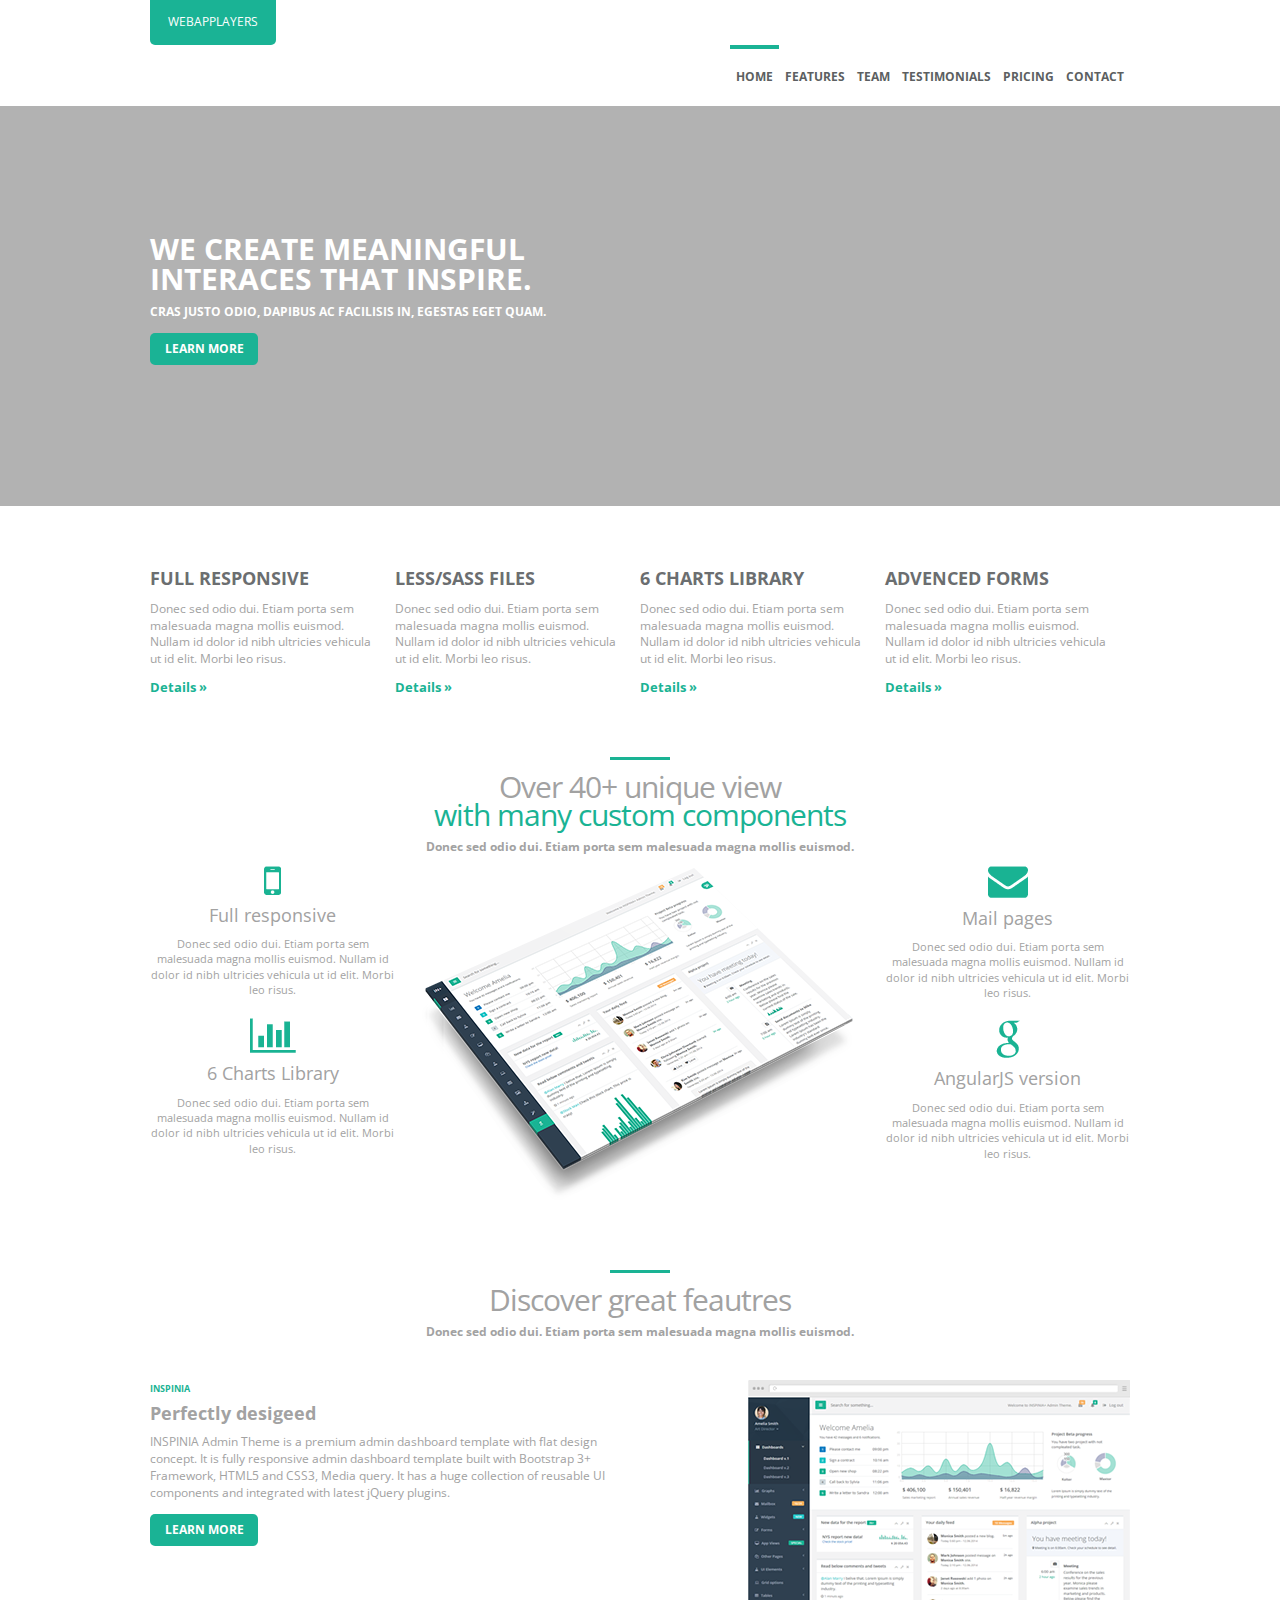
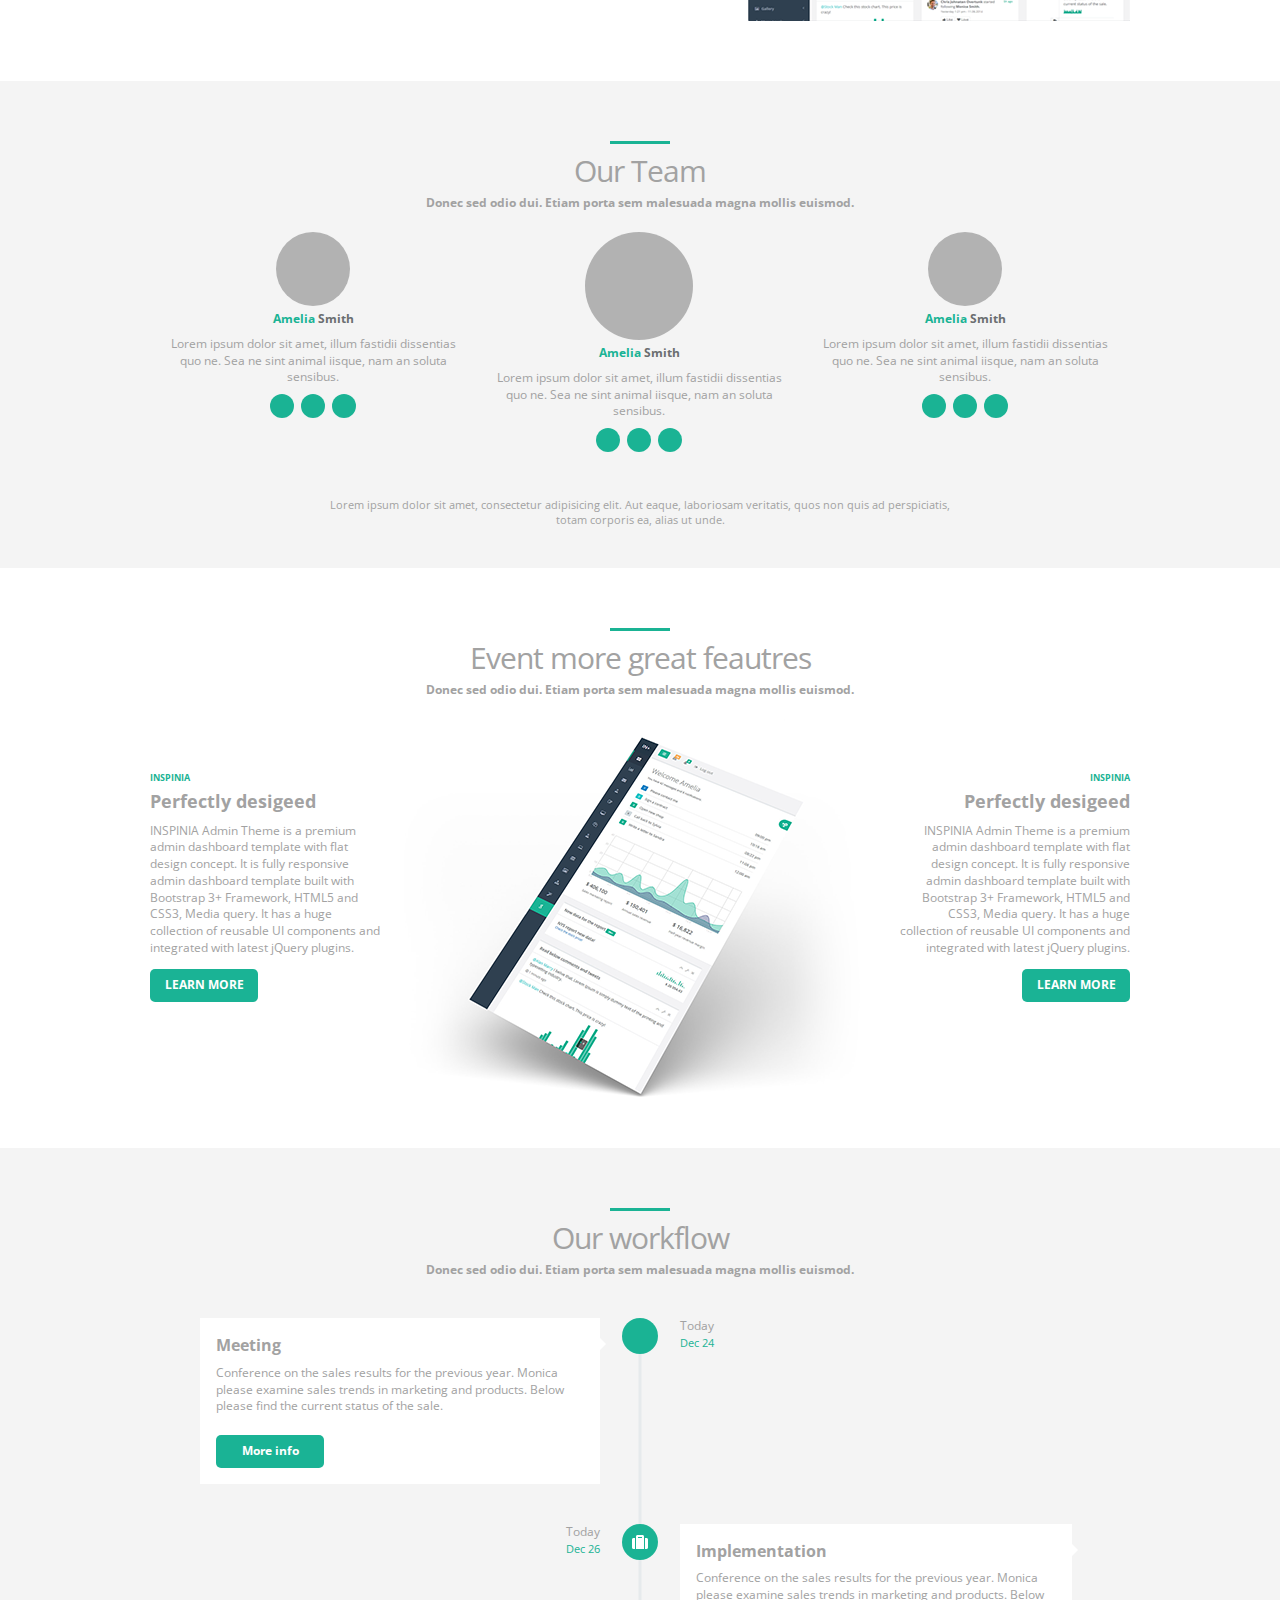
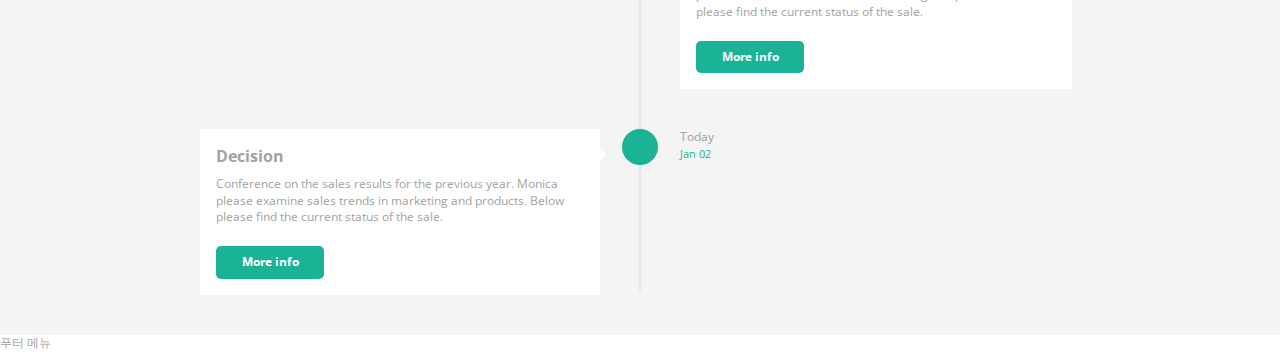
<file: index.html>
<!DOCTYPE html>
<html lang="en">

<head>
  <meta charset="UTF-8">
  <meta name="viewport" content="width=device-width, initial-scale=1.0">
  <meta http-equiv="X-UA-Compatible" content="ie=edge">
  <title>Langding-page</title>
  <link href="https://fonts.googleapis.com/css?family=Open+Sans:700" rel="stylesheet">
  <link href="https://fonts.googleapis.com/css?family=Open+Sans:400" rel="stylesheet">
  <link rel="stylesheet" href="https://use.fontawesome.com/releases/v5.0.10/css/all.css" integrity="sha384-+d0P83n9kaQMCwj8F4RJB66tzIwOKmrdb46+porD/OvrJ+37WqIM7UoBtwHO6Nlg"
    crossorigin="anonymous">
  <link href="./css/reset.css" rel="stylesheet" />
  <link href="./css/main.css" rel="stylesheet" />
  <?xml-stylesheet type="text/css" href="./css/main.css"?>
</head>

<body>
  <header id="header" class="header">
    <div class="header__wrap clearfix">
      <h1 class="header__logo clearfix">
        <a class="header__link" href="#">
          WEBAPPLAYERS
        </a>
      </h1>
      <nav class="util">
        <h2 class="hidden">유틸 메뉴</h2>
        <ul class="util__list clearfix">
          <li class="util__item active">
            <a href="#" class="util__link">HOME</a>
          </li>
          <li class="util__item">
            <a href="#" class="util__link">FEATURES</a>
          </li>
          <li class="util__item">
            <a href="#" class="util__link">TEAM</a>
          </li>
          <li class="util__item">
            <a href="#" class="util__link">TESTIMONIALS</a>
          </li>
          <li class="util__item">
            <a href="#" class="util__link">PRICING</a>
          </li>
          <li class="util__item">
            <a href="#" class="util__link">CONTACT</a>
          </li>
        </ul>
      </nav>
    </div>
  </header>
  <section class="visual">
    <h2 class="hidden">비주얼 영역</h2>
    <div class="visual__box">
      <p class="visual__title">
        WE CREATE MEANINGFUL
        <br /> INTERACES THAT INSPIRE.
      </p>
      <p class="visual__subtitle">CRAS JUSTO ODIO, DAPIBUS AC FACILISIS IN, EGESTAS EGET QUAM.</p>
      <a class="visual__link" href="#">LEARN MORE</a>
    </div>
  </section>
  <section class="features">
    <h2 class="hidden">features1</h2>
    <div class="features__box features__box1 clearfix">
      <div class="desc">
        <p class="desc__title">FULL RESPONSIVE</p>
        <p class="desc__contents">Donec sed odio dui. Etiam porta sem malesuada magna mollis euismod. Nullam id dolor id nibh ultricies vehicula ut
          id elit. Morbi leo risus.</p>
        <a class="desc__link" href="#">Details »</a>
      </div>
      <div class="desc">
        <p class="desc__title">LESS/SASS FILES</p>
        <p class="desc__contents">Donec sed odio dui. Etiam porta sem malesuada magna mollis euismod. Nullam id dolor id nibh ultricies vehicula ut
          id elit. Morbi leo risus.</p>
        <a class="desc__link" href="#">Details »</a>
      </div>
      <div class="desc">
        <p class="desc__title">6 CHARTS LIBRARY</p>
        <p class="desc__contents">Donec sed odio dui. Etiam porta sem malesuada magna mollis euismod. Nullam id dolor id nibh ultricies vehicula ut
          id elit. Morbi leo risus.</p>
        <a class="desc__link" href="#">Details »</a>
      </div>
      <div class="desc">
        <p class="desc__title">ADVENCED FORMS</p>
        <p class="desc__contents">Donec sed odio dui. Etiam porta sem malesuada magna mollis euismod. Nullam id dolor id nibh ultricies vehicula ut
          id elit. Morbi leo risus.</p>
        <a class="desc__link" href="#">Details »</a>
      </div>
    </div>
  </section>
  <section class="features2">
    <h2 class="hidden">features2</h2>
    <div class="features__box features__box2 clearfix">
      <div class="features__header">
        <h3 class="features__title">
          Over 40+ unique view
          <br />
          <span class="features__title--strong">with many custom components</span>
        </h3>
        <p class="fetures__content">Donec sed odio dui. Etiam porta sem malesuada magna mollis euismod.</p>
      </div>
      <div class="desc desc__left">
        <div class="desc__wrap">
          <p class="desc__title desc__title__top">Full responsive</p>
          <p class="desc__contents">Donec sed odio dui. Etiam porta sem malesuada magna mollis euismod. Nullam id dolor id nibh ultricies vehicula
            ut id elit. Morbi leo risus.</p>
        </div>
        <div class="desc__wrap">
          <p class="desc__title desc__title__bottom">6 Charts Library</p>
          <p class="desc__contents">Donec sed odio dui. Etiam porta sem malesuada magna mollis euismod. Nullam id dolor id nibh ultricies vehicula
            ut id elit. Morbi leo risus.</p>
        </div>
      </div>
      <div class="desc desc__center">
        <img class="fetures__img" src="./img/features-title.png" alt="features-title">
      </div>
      <div class="desc desc__right">
        <div class="desc__wrap">
          <p class="desc__title desc__title__top">Mail pages</p>
          <p class="desc__contents">Donec sed odio dui. Etiam porta sem malesuada magna mollis euismod. Nullam id dolor id nibh ultricies vehicula
            ut id elit. Morbi leo risus.</p>
        </div>
        <div class="desc__wrap">
          <p class="desc__title desc__title__bottom">AngularJS version</p>
          <p class="desc__contents">Donec sed odio dui. Etiam porta sem malesuada magna mollis euismod. Nullam id dolor id nibh ultricies vehicula
            ut id elit. Morbi leo risus.</p>
        </div>
      </div>
    </div>
  </section>
  <section class="features3">
    <h2 class="hidden">features3</h2>
    <div class="features__box features__box3">
      <div class="features__header">
        <h3 class="features__title">
          Discover great feautres
        </h3>
        <p class="fetures__content">Donec sed odio dui. Etiam porta sem malesuada magna mollis euismod.</p>
      </div>
      <div class="desc clearfix">
        <div class="desc__left">
          <span class="desc__subtitle">INSPINIA</span>
          <p class="desc__title">Perfectly desigeed</p>
          <p class="desc__contents">INSPINIA Admin Theme is a premium admin dashboard template with flat design concept. It is fully responsive admin
            dashboard template built with Bootstrap 3+ Framework, HTML5 and CSS3, Media query. It has a huge collection of
            reusable UI components and integrated with latest jQuery plugins.</p>
          <a class="desc__link" href="#">LEARN MORE</a>
        </div>
        <div class="desc__right">
          <img class="features__img" src="./img/features-title2.png" alt="">
        </div>
      </div>
    </div>
  </section>
  <section class="features4">
    <h2 class="hidden">features4</h2>
    <div class="features__box features__box4">
      <div class="features__header">
        <h3 class="features__title">
          Our Team
        </h3>
        <p class="fetures__content">Donec sed odio dui. Etiam porta sem malesuada magna mollis euismod.</p>
      </div>
      <div class="features__middle clearfix">
        <div class="desc">
          <p class="desc__name">
            Amelia
            <span class="desc__name--strong">Smith</span>
          </p>
          <p class="desc__contents">
            Lorem ipsum dolor sit amet, illum fastidii dissentias quo ne. Sea ne sint animal iisque, nam an soluta sensibus.
          </p>
          <ul class="icon">
            <li class="icon__list">
              <a class="icon__link" href="#" title="twitter 새창 열림">
                <i class="icon__item fab fa-twitter"></i>
              </a>
            </li>
            <li class="icon__list">
              <a class="icon__link" href="#" title="facebook 새창 열림">
                <i class="icon__item fab fa-facebook-f"></i>
              </a>
            </li>
            <li class="icon__list">
              <a class="icon__link" href="#" title="linkedIn 새창 열림">
                <i class="icon__item fab fa-linkedin-in"></i>
              </a>
            </li>
          </ul>
        </div>
        <div class="desc">
          <p class="desc__name">
            Amelia
            <span class="desc__name--strong">Smith</span>
          </p>
          <p class="desc__contents">
            Lorem ipsum dolor sit amet, illum fastidii dissentias quo ne. Sea ne sint animal iisque, nam an soluta sensibus.
          </p>
          <ul class="icon">
            <li class="icon__list">
              <a class="icon__link" href="#" title="twitter 새창 열림">
                <i class="icon__item fab fa-twitter"></i>
              </a>
            </li>
            <li class="icon__list">
              <a class="icon__link" href="#" title="facebook 새창 열림">
                <i class="icon__item fab fa-facebook-f"></i>
              </a>
            </li>
            <li class="icon__list">
              <a class="icon__link" href="#" title="linkedIn 새창 열림">
                <i class="icon__item fab fa-linkedin-in"></i>
              </a>
            </li>
          </ul>
        </div>
        <div class="desc">
          <p class="desc__name">
            Amelia
            <span class="desc__name--strong">Smith</span>
          </p>
          <p class="desc__contents">
            Lorem ipsum dolor sit amet, illum fastidii dissentias quo ne. Sea ne sint animal iisque, nam an soluta sensibus.
          </p>
          <ul class="icon">
            <li class="icon__list">
              <a class="icon__link" href="#" title="twitter 새창 열림">
                <i class="icon__item fab fa-twitter"></i>
              </a>
            </li>
            <li class="icon__list">
              <a class="icon__link" href="#" title="facebook 새창 열림">
                <i class="icon__item fab fa-facebook-f"></i>
              </a>
            </li>
            <li class="icon__list">
              <a class="icon__link" href="#" title="linkedIn 새창 열림">
                <i class="icon__item fab fa-linkedin-in"></i>
              </a>
            </li>
          </ul>
        </div>
      </div>
      <div class="features__footer">
        <p class="footer__contents">Lorem ipsum dolor sit amet, consectetur adipisicing elit. Aut eaque, laboriosam veritatis, quos non quis ad perspiciatis,
          <br />totam corporis ea, alias ut unde.
        </p>
      </div>
    </div>
  </section>
  <section class="features5">
    <h2 class="hidden">features5</h2>
    <div class="features__box features__box5 clearfix">
      <div class="features__header">
        <h3 class="features__title">
          Event more great feautres
        </h3>
        <p class="fetures__content">Donec sed odio dui. Etiam porta sem malesuada magna mollis euismod.</p>
      </div>
      <div class="features__middle">
        <div class="desc desc__left">
          <span class="desc__subtitle">INSPINIA</span>
          <p class="desc__title">Perfectly desigeed</p>
          <p class="desc__contents">INSPINIA Admin Theme is a premium admin dashboard template with flat design concept. It is fully responsive admin
            dashboard template built with Bootstrap 3+ Framework, HTML5 and CSS3, Media query. It has a huge collection of
            reusable UI components and integrated with latest jQuery plugins.</p>
          <a class="desc__link" href="#">LEARN MORE</a>
        </div>
        <div class="desc desc__center">
          <img class="fetures__img" src="./img/features-title3.png" alt="features-title">
        </div>
        <div class="desc desc__right">
          <span class="desc__subtitle">INSPINIA</span>
          <p class="desc__title">Perfectly desigeed</p>
          <p class="desc__contents">INSPINIA Admin Theme is a premium admin dashboard template with flat design concept. It is fully responsive admin
            dashboard template built with Bootstrap 3+ Framework, HTML5 and CSS3, Media query. It has a huge collection of
            reusable UI components and integrated with latest jQuery plugins.</p>
          <a class="desc__link" href="#">LEARN MORE</a>
        </div>
      </div>
    </div>
  </section>
  <section class="features6">
    <h2 class="hidden">features6</h2>
    <div class="features__box features__box6 clearfix">
      <div class="features__header">
        <h3 class="features__title">
          Our workflow
        </h3>
        <p class="fetures__content">Donec sed odio dui. Etiam porta sem malesuada magna mollis euismod.</p>
      </div>
      <div class="features__middle">
        <div class="desc desc__top clearfix">
          <div class="desc__box desc__left">
            <p class="desc__title">Meeting</p>
            <p class="desc__contents">
              Conference on the sales results for the previous year. Monica please examine sales trends in marketing and products. Below
              please find the current status of the sale.
            </p>
            <a class="desc__link" href="#">More info</a>
          </div>
          <div class="desc__icon desc__center">
            <i class="icon__item fas fa-file-alt" title="가방 아이콘"></i>
          </div>
          <div class="desc__date desc__right">
            <p class="desc__today">
              Today
              <br/>
              <span class="desc__day">Dec 24</span>
              </br/>
            </p>
          </div>
        </div>
        <div class="desc desc__middle clearfix">
          <div class="desc__date desc__left">
            <p class="desc__today">
              Today
              <br/>
              <span class="desc__day">Dec 26</span>
              </br/>
            </p>
          </div>
          <div class="desc__icon desc__center">
            <!-- <i class="icon__item fab fa-linkedin-in" title="가방 아이콘"></i> -->
            <!-- <i class="icon__item fas fa-suitcase" title="가방 아이콘"></i> -->
            <img class="icon__svg" src="./img/suitcase.svg" alt="가방 아이콘" height="16" width="16">
          </div>
          <div class="desc__box desc__right">
            <p class="desc__title">Implementation</p>
            <p class="desc__contents">
              Conference on the sales results for the previous year. Monica please examine sales trends in marketing and products. Below
              please find the current status of the sale.
            </p>
            <a class="desc__link" href="#">More info</a>
          </div>
        </div>
        <div class="desc desc__bottom clearfix">
          <div class="desc__box desc__left">
            <p class="desc__title">Decision</p>
            <p class="desc__contents">
              Conference on the sales results for the previous year. Monica please examine sales trends in marketing and products. Below
              please find the current status of the sale.
            </p>
            <a class="desc__link" href="#">More info</a>
          </div>
          <div class="desc__icon desc__center">
            <i class="icon__item fas fa-cogs" title="가방 아이콘"></i>
          </div>
          <div class="desc__date desc__right">
            <p class="desc__today">
              Today
              <br/>
              <span class="desc__day">Jan 02</span>
              </br/>
            </p>
          </div>
        </div>
      </div>
    </div>
  </section>
  <footer id="footer">
    <h2>푸터 메뉴</h2>
  </footer>
</body>

</html>
</file>
<file: css/main.css>
.header {
  width: 100%;
  max-width: 1280px;
  margin: 0 auto;
}

.header__wrap {
  width: 980px;
  margin: 0 auto;
}

.header__link {
  box-sizing: border-box;
  float: left;
  width: 126px;
  padding: 14px 0;
  color: #fff;
  text-align: center;
  background-color: #1ab395;
  border-radius: 0 0 5px 5px;
}

.util {
  float: right;
}

.util__list {
  font-size: 0;
}

.util__item {
  display: inline-block;
}

.util__item.active:before, .util__item:hover:before {
  content: "";
  display: block;
  border: 2px solid #1ab395;
}

.util__link {
  width: 100%;
  display: inline-block;
  padding: 20px 6px;
  font-size: 12px;
  color: #5c5f61;
}

.visual {
  -webkit-display: flex;
  -moz-display: flex;
  -o-display: flex;
  -ms-display: flex;
  display: flex;
  align-items: center;
  width: 100%;
  height: 400px;
  background-color: #b2b2b2;
}

.visual__box {
  width: 980px;
  margin: 0 auto;
  color: #fff;
}

.visual__title {
  font-size: 30px;
  line-height: 30px;
}

.visual__subtitle {
  padding-top: 10px;
  font-size: 12px;
}

.visual__link {
  box-sizing: border-box;
  display: inline-block;
  width: 108px;
  margin: 12px 0;
  padding: 8px 0;
  color: #fff;
  text-align: center;
  background-color: #1ab395;
  border-radius: 5px;
}

.features__box {
  width: 980px;
  margin: 0 auto;
  padding: 60px 0 0;
}

.features__box1 .desc {
  box-sizing: border-box;
  float: left;
  width: 245px;
  padding-right: 20px;
}

.features__box1 .desc__title {
  padding-bottom: 10px;
  font-size: 18px;
  color: #6b6e70;
}

.features__box1 .desc__contents {
  padding-bottom: 10px;
  font-weight: 400;
}

.features__box1 .desc__link {
  font-size: 13px;
  color: #1ab394;
}

.features__box2 .features__header {
  text-align: center;
}

.features__box2 .features__title {
  position: relative;
  padding: 16px 0 10px;
  font-size: 30px;
  font-weight: 400;
  letter-spacing: -1px;
  line-height: 28px;
}

.features__box2 .features__title:before {
  position: absolute;
  top: 0;
  left: 50%;
  transform: translateX(-50%);
  content: "";
  display: inline-block;
  width: 60px;
  height: 3px;
  background-color: #1ab394;
}

.features__box2 .features__title--strong {
  color: #1ab394;
}

.features__box2 .fetures__content {
  padding-bottom: 10px;
}

.features__box2 .desc {
  box-sizing: border-box;
  float: left;
  text-align: center;
  font-weight: 400;
}

.features__box2 .desc__left, .features__box2 .desc__right {
  width: 245px;
}

.features__box2 .desc__center {
  padding: 0 16px;
}

.features__box2 .desc:last-child {
  float: right;
}

.features__box2 .desc__title {
  padding-bottom: 8px;
  font-size: 18px;
}

.features__box2 .desc__title:before {
  content: '';
  display: block;
  margin: 0 auto 8px;
  background: url(../img/img1.png) no-repeat;
  overflow: hidden;
  text-indent: -9999px;
  text-align: center;
  background-position: -24px -68px;
  width: 17px;
  height: 29px;
}

.features__box2 .desc__wrap {
  padding-bottom: 20px;
}

.features__box2 .desc__contents {
  font-size: 11px;
}

.features__box2 .desc__left .desc__title__bottom:before {
  background-position: -0px -0px;
  width: 46px;
  height: 36px;
}

.features__box2 .desc__right .desc__title__top:before {
  background-position: -0px -36px;
  width: 40px;
  height: 32px;
}

.features__box2 .desc__right .desc__title__bottom:before {
  background-position: -0px -68px;
  width: 24px;
  height: 38px;
}

.features3 {
  padding-bottom: 60px;
}

.features__box3 .features__header {
  text-align: center;
  padding-bottom: 40px;
}

.features__box3 .features__title {
  position: relative;
  padding: 16px 0 10px;
  font-size: 30px;
  font-weight: 400;
  letter-spacing: -1px;
  line-height: 28px;
}

.features__box3 .features__title:before {
  position: absolute;
  top: 0;
  left: 50%;
  transform: translateX(-50%);
  content: "";
  display: inline-block;
  width: 60px;
  height: 3px;
  background-color: #1ab394;
}

.features__box3 .desc__left {
  float: left;
  width: 50%;
}

.features__box3 .desc__subtitle {
  font-size: 9px;
  color: #1ab394;
}

.features__box3 .desc__title {
  padding: 4px 0 8px;
  font-size: 18px;
}

.features__box3 .desc__contents {
  font-weight: 400;
}

.features__box3 .desc__link {
  box-sizing: border-box;
  display: inline-block;
  width: 108px;
  margin: 12px 0;
  padding: 8px 0;
  color: #fff;
  text-align: center;
  background-color: #1ab395;
  border-radius: 5px;
}

.features__box3 .desc__right {
  float: right;
}

.features4 {
  background-color: #f4f4f4;
}

.features__box4 {
  padding-bottom: 40px;
}

.features__box4 .features__header {
  text-align: center;
  padding-bottom: 20px;
}

.features__box4 .features__title {
  position: relative;
  padding: 16px 0 10px;
  font-size: 30px;
  font-weight: 400;
  letter-spacing: -1px;
  line-height: 28px;
}

.features__box4 .features__title:before {
  position: absolute;
  top: 0;
  left: 50%;
  transform: translateX(-50%);
  content: "";
  display: inline-block;
  width: 60px;
  height: 3px;
  background-color: #1ab394;
}

.features__box4 .features__middle {
  padding-bottom: 40px;
}

.features__box4 .desc {
  box-sizing: border-box;
  float: left;
  width: 326px;
  padding: 0 10px;
  text-align: center;
}

.features__box4 .desc:before {
  content: '';
  display: inline-block;
  width: 74px;
  height: 74px;
  border-radius: 50%;
  background-color: #b2b2b2;
}

.features__box4 .desc:nth-of-type(2):before {
  width: 108px;
  height: 108px;
}

.features__box4 .desc__name {
  padding-bottom: 8px;
  font-size: 12px;
  color: #1ab394;
}

.features__box4 .desc__name--strong {
  color: #6b6e70;
}

.features__box4 .desc__contents {
  padding-bottom: 8px;
  font-weight: 400;
}

.features__box4 .icon__list {
  display: inline-block;
}

.features__box4 .icon__link {
  display: block;
  width: 24px;
  height: 24px;
  margin: 0 2px;
  border-radius: 50%;
  background-color: #1ab394;
}

.features__box4 .icon__item {
  line-height: 24px;
  font-weight: 400;
  color: #fff;
}

.features__box4 .footer__contents {
  text-align: center;
  font-size: 11px;
  font-weight: 400;
}

.features__box5 {
  padding-bottom: 40px;
}

.features__box5 .features__header {
  text-align: center;
  padding-bottom: 20px;
}

.features__box5 .features__title {
  position: relative;
  padding: 16px 0 10px;
  font-size: 30px;
  font-weight: 400;
  letter-spacing: -1px;
  line-height: 28px;
}

.features__box5 .features__title:before {
  position: absolute;
  top: 0;
  left: 50%;
  transform: translateX(-50%);
  content: "";
  display: inline-block;
  width: 60px;
  height: 3px;
  background-color: #1ab394;
}

.features__box5 .desc__left {
  float: left;
  width: 230px;
}

.features__box5 .desc__center {
  float: left;
  padding: 0 24px;
}

.features__box5 .desc__right {
  float: right;
  width: 230px;
  text-align: right;
}

.features__box5 .desc__left, .features__box5 .desc__right {
  padding-top: 50px;
}

.features__box5 .desc__subtitle {
  font-size: 9px;
  color: #1ab394;
}

.features__box5 .desc__title {
  padding: 4px 0 8px;
  font-size: 18px;
}

.features__box5 .desc__contents {
  font-weight: 400;
}

.features__box5 .desc__link {
  box-sizing: border-box;
  display: inline-block;
  width: 108px;
  margin: 12px 0;
  padding: 8px 0;
  color: #fff;
  text-align: center;
  background-color: #1ab395;
  border-radius: 5px;
}

.features6 {
  background-color: #f4f4f4;
}

.features__box6 .features__header {
  text-align: center;
  padding-bottom: 40px;
}

.features__box6 .features__title {
  position: relative;
  padding: 16px 0 10px;
  font-size: 30px;
  font-weight: 400;
  letter-spacing: -1px;
  line-height: 28px;
}

.features__box6 .features__title:before {
  position: absolute;
  top: 0;
  left: 50%;
  transform: translateX(-50%);
  content: "";
  display: inline-block;
  width: 60px;
  height: 3px;
  background-color: #1ab394;
}

.features__box6 .desc {
  position: relative;
  padding-bottom: 40px;
}

.features__box6 .desc:before {
  top: 36px;
  left: 50%;
  transform: translateX(-50%);
  position: absolute;
  content: "";
  display: block;
  width: 3px;
  height: 180px;
  background-color: #e6eaec;
}

.features__box6 .desc__box {
  position: relative;
  box-sizing: border-box;
  width: 392px;
  padding: 16px;
  background-color: #fff;
}

.features__box6 .desc__box:after {
  position: absolute;
  top: 20px;
  right: -12px;
  content: '';
  width: 0px;
  height: 0px;
  display: block;
  border: 6px solid #fff;
  border-top-color: #f4f4f4;
  border-right-color: #f4f4f4;
  border-bottom-color: #f4f4f4;
}

.features__box6 .desc__left, .features__box6 .desc__center, .features__box6 .desc__right {
  float: left;
}

.features__box6 .desc__left {
  width: 400px;
  margin-left: 50px;
}

.features__box6 .desc__title {
  font-size: 16px;
  padding-bottom: 8px;
}

.features__box6 .desc__contents {
  font-weight: 400;
  padding-bottom: 8px;
}

.features__box6 .desc__link {
  box-sizing: border-box;
  display: inline-block;
  width: 108px;
  margin: 12px 0 0;
  padding: 8px 0;
  color: #fff;
  text-align: center;
  background-color: #1ab395;
  border-radius: 5px;
}

.features__box6 .desc__icon {
  position: relative;
  display: block;
  width: 36px;
  height: 36px;
  margin: 0 22px;
  border-radius: 50%;
  background-color: #1ab394;
  text-align: center;
}

.features__box6 .desc .icon__item {
  line-height: 36px;
  color: #fff;
}

.features__box6 .desc .icon__svg {
  position: absolute;
  top: 0;
  bottom: 0;
  left: 0;
  right: 0;
  margin: auto;
}

.features__box6 .desc__today {
  font-weight: 400;
  font-size: 12px;
}

.features__box6 .desc__day {
  font-size: 11px;
  color: #1ab394;
}

.features__box6 .desc__middle .desc__today {
  text-align: right;
}

.features__box6 .desc__bottom:before {
  height: 126px;
}
</file>
